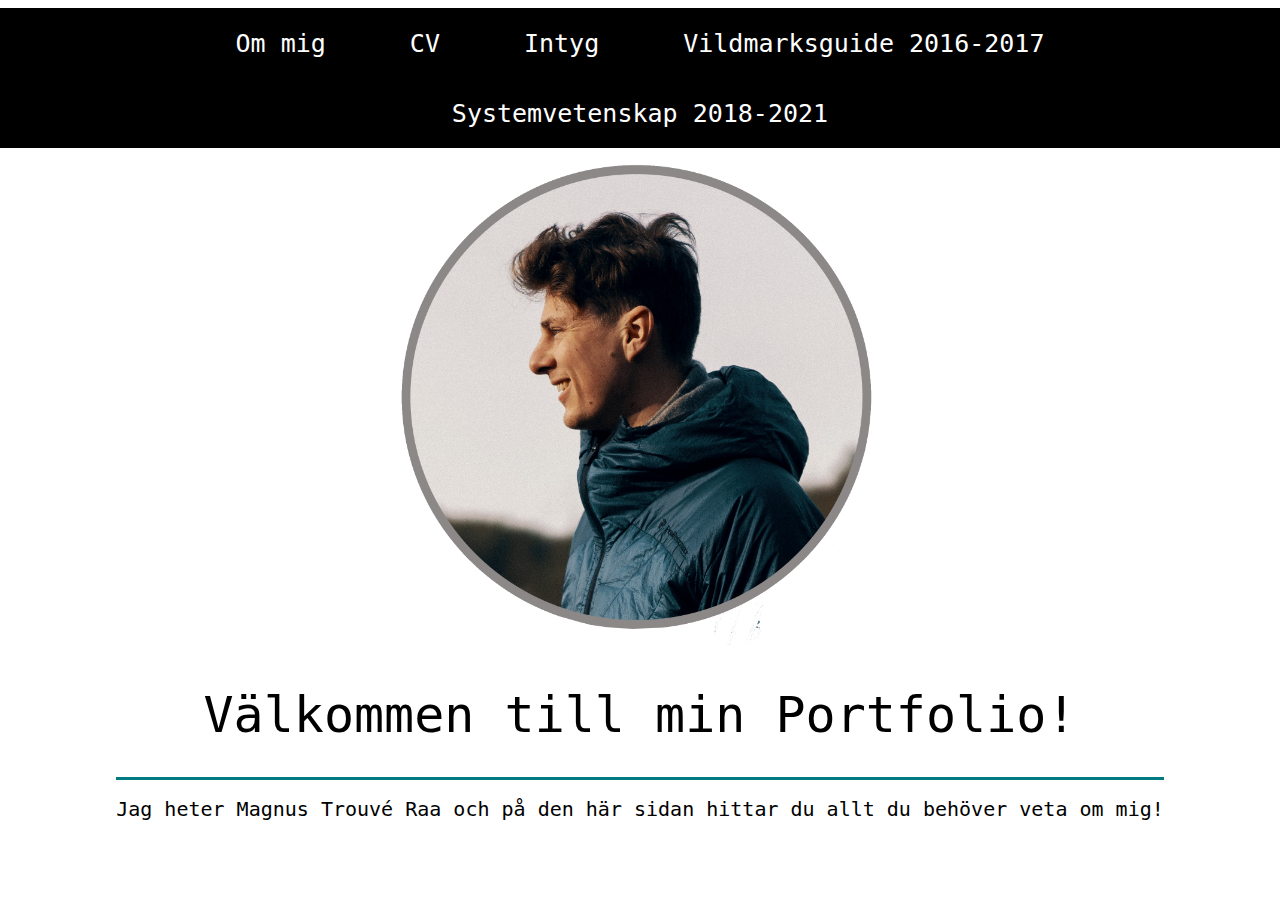
<file: index.html>
<!DOCTYPE html>
<html>
<link rel=stylesheet href="style.css" type="text/css">

<head>
    <title>Magnus Portfolio</title>
    <script src="https://ajax.googleapis.com/ajax/libs/jquery/2.0.2/jquery.min.js" type="text/javascript"></script>


</head>

<body>


        <div class="header">
            <button class="hButton" id="about">Om mig</button>
            <button class="hButton" id="cv"> CV</button>
            <button class="hButton" id="intyg"> Intyg</button>
            <button class="hButton" id="vild"> Vildmarksguide 2016-2017</button>
            <button class="hButton" id="system"> Systemvetenskap 2018-2021</button>
       
        </div>
        
        <div class="aboutP">
            <img src="CV/images/CV-BILD.png" style="width: 530px;height: 500px;">
            <h1>Välkommen till min Portfolio!</h1>
            <div id="divider"></div>
            <h2>Jag heter Magnus Trouvé Raa och på den här sidan hittar du allt du behöver veta om mig! </h2>
           
        </div>

        <embed class="cvP" src="CV/images/CV_2021.pdf" width="100%" height="800px"/>
      
        <embed class="intygP" src="CV/images/intyg.pdf" width="100%" height="800px"/>

        <div class="vildP">
          
           <div> 
               <h1>Vildmarksguide vid Campus Åre</h1>
              
            <h2>Jag har ett stort intresse för friluftsliv och sätter ett högt värde på vår natur. Jag har tidigare utbildat mig till Vildmarksguide under tre terminer på Campus Åre och spenderar allra helst min fritid ute på fjället både sommar och vinter. I Åre fick jag god vana av att leda och ta ansvar för större grupper både ur ett socialt och ett säkerhetsmässigt perspektiv. </h2> 
        </div>
        <div id="divider"></div>
     
           <h4>Urval av utbildningens kurser</h4>

           <div class="box"> 
            <h3>Guidekunskap</h3>
              <h2>Kursen syftar till att ge studenten god förmåga att verka som ledare och guide i olika situationer, guidekunskap går som en röd tråd genom utbildningen. Utifrån upplevelsebaserat lärande, reflektion och teoretiska begrepp skall studenten kunna uttrycka ett personligt och situationstyrt ledarskap med gott värdskap. Samt kommunicera på olika sätt inte minst ha förståelse för kommunikation med specifika fjällsäkerhetsaktörer. Kursen skall även ge insikt i grupprocesser och hur ledarskap samt värdskap påverkar individ och grupp. Instruktörens roll belyses och vikten av en genomtänkt pedagogisk process betonas. Guidens retorik är en del av kursen och praktisk tillämpning varvas med återkoppling. Guidens skyldigheter och rättigheter i natur och kulturområden samt det omgivande lagrumet kräver goda kunskaper för den professionella guiden men kan också göras till möjligheter, en belysning av allemansrätten är en viktig del i kursen.  </h2>   </div>

        <div class="box"> 
          <h3>Entreprenörskap för guider</h3>
            <h2> 
                Kursen fokuserar på en orientering kring entreprenörskap inom guidning och upplevelser. Det är viktigt att förstå vägen från ide till företag och känna sig själv, den egna entreprenöriella förmågan. Syftet med kursen är att utveckla elevens entreprenöriella förmåga genom teoretisk baskunskap, praktiska exempel och inspiration. Värdet av samverkan, management och hållbarhet belyses som framgångsfaktorer. Kursen behandlar centrala perspektiv kopplat till företagande och begreppen entreprenör/intraprenör och entreprenörskap inom turism/upplevelser/guidning.
            </h2>   </div>
        
        

                <div class="box"> 
                    <h3>Fjäll & Äventyrsaktiviteter 1</h3>
                      <h2> Kursen inriktar sig på planering och genomförande av fjällturer samt kunskap om strömmande vatten. Fjällvandring med buren packning är grunden i kursen, boende och matlagning för eget bruk men hela tiden med det professionella guidandet i grunden Det är viktigt att vid fjälltur kunna genomföra vägval och förflyttning. Samt göra val av lägerplats, kläder och utrustning för guiden samt för gästen. Grunderna i proaktivt systematiskt säkerhetsarbete för sommarfjäll behandlas. Att kunna vada strömmande vatten är viktigt grundläggande moment detta förstärks ytterligare genom att även behandla färd på strömmande vatten som professionell äventyrsaktivitet.</h2>   </div>

                      <div class="box"> 
                        <h3>Fjäll & Äventyrsaktiviteter 2</h3>
                          <h2>Kursen syftar till en ökad bekvämlighet samt framkomlighet i fjäll och vildmark och bygger på kursen Fjäll & äventyrsaktiviteter 1. Här fokuseras på att öka komfortzonen i terräng ytterligare genom kunskaper om nödbivackering, primitivt boende och matlagning över eld. En precis förflyttning i väglöst land samt i mörker är viktiga delar. Likaså fjällsäkerhet med betoning på 1:a hjälpen, räddning och larmvägar.Grunderna för upplevelser med repsäkring påbörjas samt framförande och säkerhet med turkajak</h2>   </div>

                          <div class="box"> 
                            <h3>Fjäll & Äventyrsaktiviteter 3</h3>
                              <h2>Kursen syftar till att ge studenten fördjupat kunnande om fjäll & äventyrsaktiviteter samt uppfylla undervisningsmål för naturvårdsverkets fjällsäkerhetsnorm och bygger på kursen Fjäll & äventyrsaktiviteter 2.
                                Att förstå glaciärer och glaciärsäkerhet. Studenten skall förstå paddelteknik, hur en kajaktur planeras och genomförs. Kunna uppvisa god kajakmanövrering under flerdagstur samt känna till lämplig utrustning och hur densamma packas i kajaken. Kunna styra verksamhet med hänsyn till väder. Förstå och relatera till fysisk prestationsförmåga för guider Trender och nyheter inom fjäll & äventyrsupplevelser belyses.</h2>   </div>

                              <div class="box"> 
                                <h3>Fjäll & Äventyrsaktiviteter, vinter</h3>
                                  <h2>Kursen avhandlar de speciella förutsättningar som vintersäsongen erbjuder både vad gäller upplevelser och aktiviteter men också säsongens förutsättningar för säkerhet samt orientering. Studenten får med grundkunskaper från sommarfjället (fjäll & äventyrsaktiviteter 1 och 2) genomföra flerdagstur även på vinterfjället, nu på fjällturskida. Att kunna framföra snöskoter är av vikt i säkerhetssyfte men även som skoterguide. Moment som tältning, matlagning, nödbivackering, orientering mfl. ställs i kursen inför nya utmaningar med snö, kyla och mörka dygn som en del av utmaningen att bemästra. Repmomenten återkommer med inriktning på vinter och isklättring. Trender och nyheter inom fjäll & äventyrsupplevelser belyses.</h2>   </div> 
                                
                                  
              <div class="box"> 
                <h3>LIA 3</h3>
                  <h2>Kursen syftar till att ge studenten praktiska erfarenheter, insyn i arbetslivet och möjlighet att knyta kontakter i näringslivet. Denna del av utbildningen ligger utanför den skolförlagda undervisningen. Den skall ge den integration av teori och praktisk tillämpning i arbetslivet som eftersträvas inom Yrkeshögskola. LIA 3, skall studera verksamheten under sommarsäsongen, ge praktiska erfarenheter, insyn i arbetslivet samt möjlighet till värdefulla kontakter i näringslivet. Kursen kopplas till kurserna, fjäll & äventyrsaktiviteter samt Guidekunskap.  </h2>   </div>

      
                                </div>

        <div class="systemP">
            <h1>Systemvetenskap vid Linköpings Universitet</h1>
       
            <h2>Jag har under 2018-2021 studerat vid det systemvetenskapliga programmet vid Linköpings Universitet. Utbildningen ger bland annat kunskap om informationssytem, verksamhetsarkitektur, processer, databaser, agilt arbete och ekonomi. Jag läste inriktning systemutveckling där mjukvarudesign och programmering är centralt. </h2>
          
            <div id="divider"></div>
            <h4>Urval av utbildningens kurser</h4>

        
               <div class="box"> 
                <h3>Programmera C++</h3>
               <h2>Under kursen kommer studenten att arbeta med att förvärva förmåga att programmera i C++. Det är inte en introduktion till programmering, men kan användas som sådan om studenten är beredd att lägga extra tid på att lära sig grunderna i programmering. Kursen fokuserar på experimenterande arbete med målet att upptäcka och lära sig koncept och begränsningar inom programmeringsspråket C++, liksom vanliga programmeringsmetoder</h2>
               </div>

               <div class="box"> 
                <h3>Användarperspektiv på digital design</h3>
               <h2>​​​​​​​​​​​​​​​​​​​På en övergripande nivå syftar kursen till att ge studenten en grundläggande förståelse för olika användarperspektiv på ​digital desig​​n ​samt färdigheter att utföra, presentera och utvärdera sådan design. S ​e vidare i kursinformationen​. Kursen innehåller flera olika ​​aktiviteter och huvudfokus ligger på en praktisk designuppgift som efter slutför analys och första design designas i prototyping-verktyget Axure.</h2>
               </div>

               <div class="box"> 
                <h3>Samhällets digitalisering</h3>
               <h2>Kursen syftar till att ge studenterna insikter och kunskaper om begreppet digitalisering – med fokus på e-tjänster – som begrepp och fenomen, och dess påverkan på samhället, ur ett historiskt såväl som ett nutida perspektiv. ​
            </h2>
               </div>
               <div class="box"> 
                <h3>Interaktionsprogrammering</h3>
               <h2>I kursen behandlas följande:

                Interaktionsprogrammering med ramverk (t.ex. HTML5+jQuery), interaktion via text, användning av interaktiva element inom ett ramverk, eventhantering, hantering av input från mus, tangentbord, etc.</h2>
               </div>

               <div class="box"> 
                <h3>Datastrukturer och algoritmer</h3>
               <h2>
                I kursen behandlas följande:

                - Grundläggande begrepp
                - Matematiska grunder för algoritmanalys
                - Grundläggande abstrakta datatyper och datastrukturer såsom listor, stackar, köer, sökträd, hashtabeller och grafer.
                - Resursanalys av algoritmer
                - Sortering och urval
                - Paradigmer för design av algoritmer.</h2>
               </div>


        </div>



   
               
             

          


   

</body>
<script src="code.js" type="application/javascript"></script>
</html>
</file>
<file: style.css>
html, body {
    background-color: white;
    display: flex;
    flex-direction: column;
    align-items: center;
    width: 100%;
    text-align: center; 
    justify-content: space-between;
   
}

.header {
    width: 100%;
    flex-direction: row;
    justify-content: space-evenly;
    background-color: black;
}

.aboutP {
    display: inline;
}

.cvP {
    display:none;
}

.intygP {
    display:none;
}

.vildP { 
    width: 50%;
    display:none;
}

.box {
    margin: 10px;
    border: 1px solid black;

}

.systemP {
    width: 50%;
    display:none;
}

#divider {
width: 100%;
height: 3px;
background-color: rgb(0, 124, 128);
}

h1 {
    font-size: 50px;
    font-family: "Century Gothic", "sans-serif", "monospace";
    font-weight: normal;

}
h2 {
    font-size: 20px;
    font-family: "Century Gothic", "sans-serif", "monospace";
    font-weight: normal;
}

h3 {
    color: rgb(0, 124, 128);
    font-size: 20px;
    font-family: "Century Gothic", "sans-serif", "monospace";
   
}

h4 {
    color: rgb(0, 124, 128);
    font-size: 30px;
    font-family: "Century Gothic", "sans-serif", "monospace";
   
}

.hButton {
    background-color:black;
    color: white;
    border: none;
    padding-left: 40px;
    padding-right: 40px;
    height: 70px;
    font-size: 25px;
    font-family: "Century Gothic", "sans-serif", "monospace";
    font-weight: normal;
}

.hButton:hover{
    cursor: pointer;
    opacity: 50%;
}

#cv {

}
</file>
<file: CV/style.css>
html, body {
    background-color: white;
    display: flex;
    flex-direction: column;
    align-items: center;
    width: 100%;
    text-align: center; 
    justify-content: space-between;
   
}

.header {
    width: 100%;
    flex-direction: row;
    justify-content: space-evenly;
    background-color: black;
}

.aboutP {
    display: inline;
}

.cvP {
    display:none;
}

.intygP {
    display:none;
}

.vildP { 
    width: 50%;
    display:none;
}

.box {
    margin: 10px;
    border: 1px solid black;

}

.systemP {
    width: 50%;
    display:none;
}

#divider {
width: 100%;
height: 3px;
background-color: rgb(0, 124, 128);
}

h1 {
    font-size: 50px;
    font-family: "Century Gothic", "sans-serif", "monospace";
    font-weight: normal;

}
h2 {
    font-size: 20px;
    font-family: "Century Gothic", "sans-serif", "monospace";
    font-weight: normal;
}

h3 {
    color: rgb(0, 124, 128);
    font-size: 20px;
    font-family: "Century Gothic", "sans-serif", "monospace";
   
}

h4 {
    color: rgb(0, 124, 128);
    font-size: 30px;
    font-family: "Century Gothic", "sans-serif", "monospace";
   
}

.hButton {
    background-color:black;
    color: white;
    border: none;
    padding-left: 40px;
    padding-right: 40px;
    height: 70px;
    font-size: 25px;
    font-family: "Century Gothic", "sans-serif", "monospace";
    font-weight: normal;
}

.hButton:hover{
    cursor: pointer;
    opacity: 50%;
}

#cv {

}
</file>
